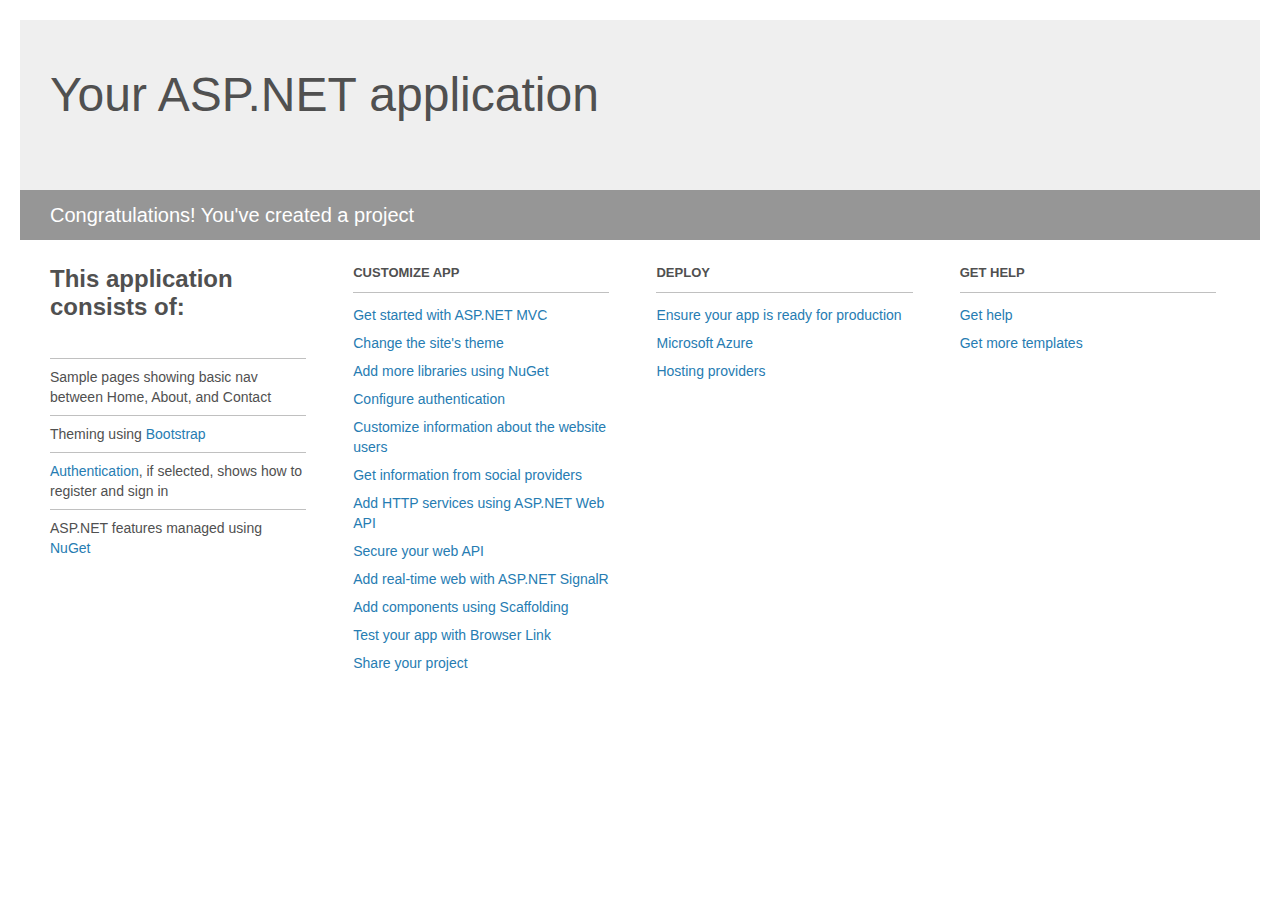
<file: BudgetPlanner/Project_Readme.html>
﻿<!DOCTYPE html>
<html lang="en">
<head>
    <meta charset="utf-8" />
    <title>Your ASP.NET application</title>
    <style>
        body {
            background: #fff;
            color: #505050;
            font: 14px 'Segoe UI', tahoma, arial, helvetica, sans-serif;
            margin: 20px;
            padding: 0;
        }

        #header {
            background: #efefef;
            padding: 0;
        }

        h1 {
            font-size: 48px;
            font-weight: normal;
            margin: 0;
            padding: 0 30px;
            line-height: 150px;
        }

        p {
            font-size: 20px;
            color: #fff;
            background: #969696;
            padding: 0 30px;
            line-height: 50px;
        }

        #main {
            padding: 5px 30px;
        }

        .section {
            width: 21.7%;
            float: left;
            margin: 0 0 0 4%;
        }

            .section h2 {
                font-size: 13px;
                text-transform: uppercase;
                margin: 0;
                border-bottom: 1px solid silver;
                padding-bottom: 12px;
                margin-bottom: 8px;
            }

            .section.first {
                margin-left: 0;
            }

                .section.first h2 {
                    font-size: 24px;
                    text-transform: none;
                    margin-bottom: 25px;
                    border: none;
                }

                .section.first li {
                    border-top: 1px solid silver;
                    padding: 8px 0;
                }

            .section.last {
                margin-right: 0;
            }

        ul {
            list-style: none;
            padding: 0;
            margin: 0;
            line-height: 20px;
        }

        li {
            padding: 4px 0;
        }

        a {
            color: #267cb2;
            text-decoration: none;
        }

            a:hover {
                text-decoration: underline;
            }
    </style>
</head>
<body>

    <div id="header">
        <h1>Your ASP.NET application</h1>
        <p>Congratulations! You've created a project</p>
    </div>

    <div id="main">
        <div class="section first">
            <h2>This application consists of:</h2>
            <ul>
                <li>Sample pages showing basic nav between Home, About, and Contact</li>
                <li>Theming using <a href="http://go.microsoft.com/fwlink/?LinkID=320754">Bootstrap</a></li>
                <li><a href="http://go.microsoft.com/fwlink/?LinkID=320755">Authentication</a>, if selected, shows how to register and sign in</li>
                <li>ASP.NET features managed using <a href="http://go.microsoft.com/fwlink/?LinkID=320756">NuGet</a></li>
            </ul>
        </div>

        <div class="section">
            <h2>Customize app</h2>
            <ul>
                <li><a href="http://go.microsoft.com/fwlink/?LinkID=320757">Get started with ASP.NET MVC</a></li>
                <li><a href="http://go.microsoft.com/fwlink/?LinkID=320758">Change the site's theme</a></li>
                <li><a href="http://go.microsoft.com/fwlink/?LinkID=320759">Add more libraries using NuGet</a></li>
                <li><a href="http://go.microsoft.com/fwlink/?LinkID=320760">Configure authentication</a></li>
                <li><a href="http://go.microsoft.com/fwlink/?LinkID=320761">Customize information about the website users</a></li>
                <li><a href="http://go.microsoft.com/fwlink/?LinkID=320762">Get information from social providers</a></li>
                <li><a href="http://go.microsoft.com/fwlink/?LinkID=320763">Add HTTP services using ASP.NET Web API</a></li>
                <li><a href="http://go.microsoft.com/fwlink/?LinkID=320764">Secure your web API</a></li>
                <li><a href="http://go.microsoft.com/fwlink/?LinkID=320765">Add real-time web with ASP.NET SignalR</a></li>
                <li><a href="http://go.microsoft.com/fwlink/?LinkID=320766">Add components using Scaffolding</a></li>
                <li><a href="http://go.microsoft.com/fwlink/?LinkID=320767">Test your app with Browser Link</a></li>
                <li><a href="http://go.microsoft.com/fwlink/?LinkID=320768">Share your project</a></li>
            </ul>
        </div>

        <div class="section">
            <h2>Deploy</h2>
            <ul>
                <li><a href="http://go.microsoft.com/fwlink/?LinkID=320769">Ensure your app is ready for production</a></li>
                <li><a href="http://go.microsoft.com/fwlink/?LinkID=320770">Microsoft Azure</a></li>
                <li><a href="http://go.microsoft.com/fwlink/?LinkID=320771">Hosting providers</a></li>
            </ul>
        </div>

        <div class="section last">
            <h2>Get help</h2>
            <ul>
                <li><a href="http://go.microsoft.com/fwlink/?LinkID=320772">Get help</a></li>
                <li><a href="http://go.microsoft.com/fwlink/?LinkID=320773">Get more templates</a></li>
            </ul>
        </div>
    </div>

</body>
</html>
</file>
